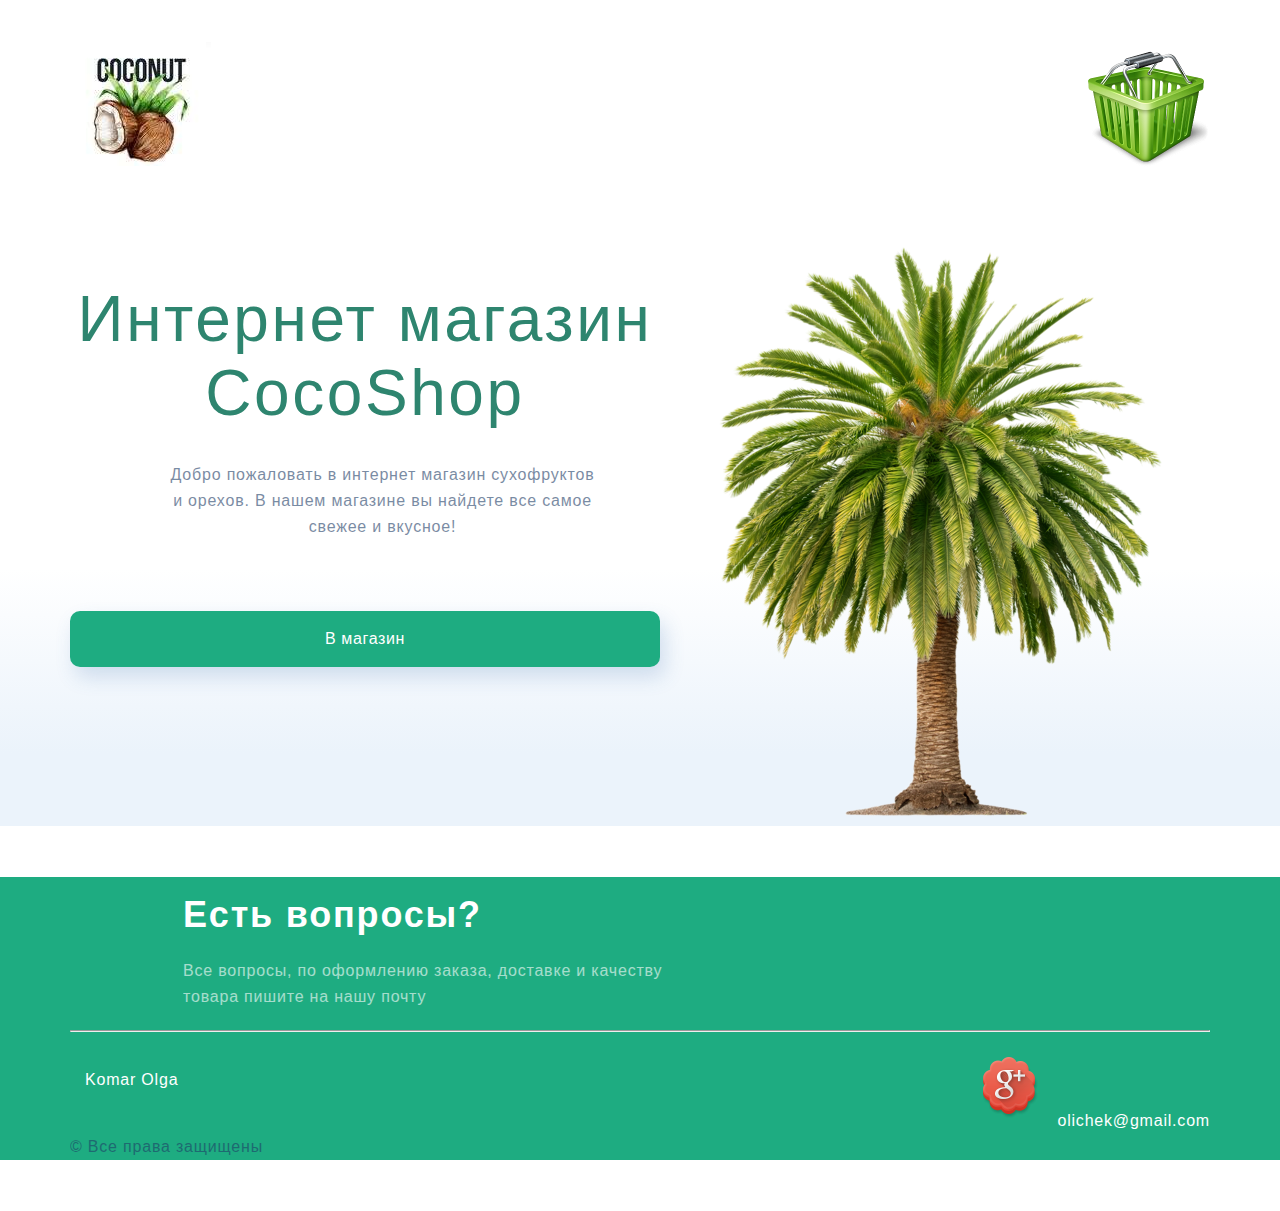
<file: web_store/src/main/resources/templates/index.html>
<!DOCTYPE html>
<html lang="en" xmlns:th="http://thymeleaf.org">

<head>
    <meta charset="UTF-8">
    <meta http-equiv="X-UA-Compatible" content="IE=edge">
    <meta name="viewport" content="width=device-width, initial-scale=1.0">
    <title>CocoShop</title>
    <link rel="stylesheet" href="style.css">
</head>
<body>
    <div class="top">
        <div class="container" style="display: flex; flex-direction: column; height: 100%;">
            <ul class="list">
                <li><a th:href="@{'/index'}"><img src="img/logo.jpg" alt="Главная"></a></li>
                <li><a th:href="@{'/card'}"><img src="img/cart.png" alt="Корзина"></a></li>
            </ul>
            <div class="" style="display: flex; flex-direction: row ">
                <div class="container" style="display: flex; flex-direction: column; height: 100%;">
                    <h1 class="heading_top">Интернет магазин CocoShop</h1>
                    <p class="parag parag1">Добро пожаловать в интернет магазин сухофруктов и орехов. В нашем магазине
                        вы
                        найдете все самое свежее и вкусное! </p>
                    <a th:href="@{'/products'}" class="top_button">В магазин</a>
                </div>
                <img class="background_right" src="img/palm.png">
            </div>
        </div>
    </div>

    <div class="footer ">
        <div class="container">
            <h3 class="heading3__footer"> Есть вопросы?</h3>
            <p class="parag__footer"> Все вопросы, по оформлению заказа, доставке и качеству товара пишите на нашу почту
            </p>
            <hr>
            <ul class="list__footer">
                <li style="margin: 15px;">Komar Olga</li>
                <li><a href="https://www.google.com/"><img src="img/googleplus.png" style="margin: 5px;"
                            alt="e-mail"></a>
                    olichek@gmail.com</li>
            </ul>
            <p class="parag copy"> &copy; Все права защищены</p>
        </div>
    </div>
</body>

</html>
</file>
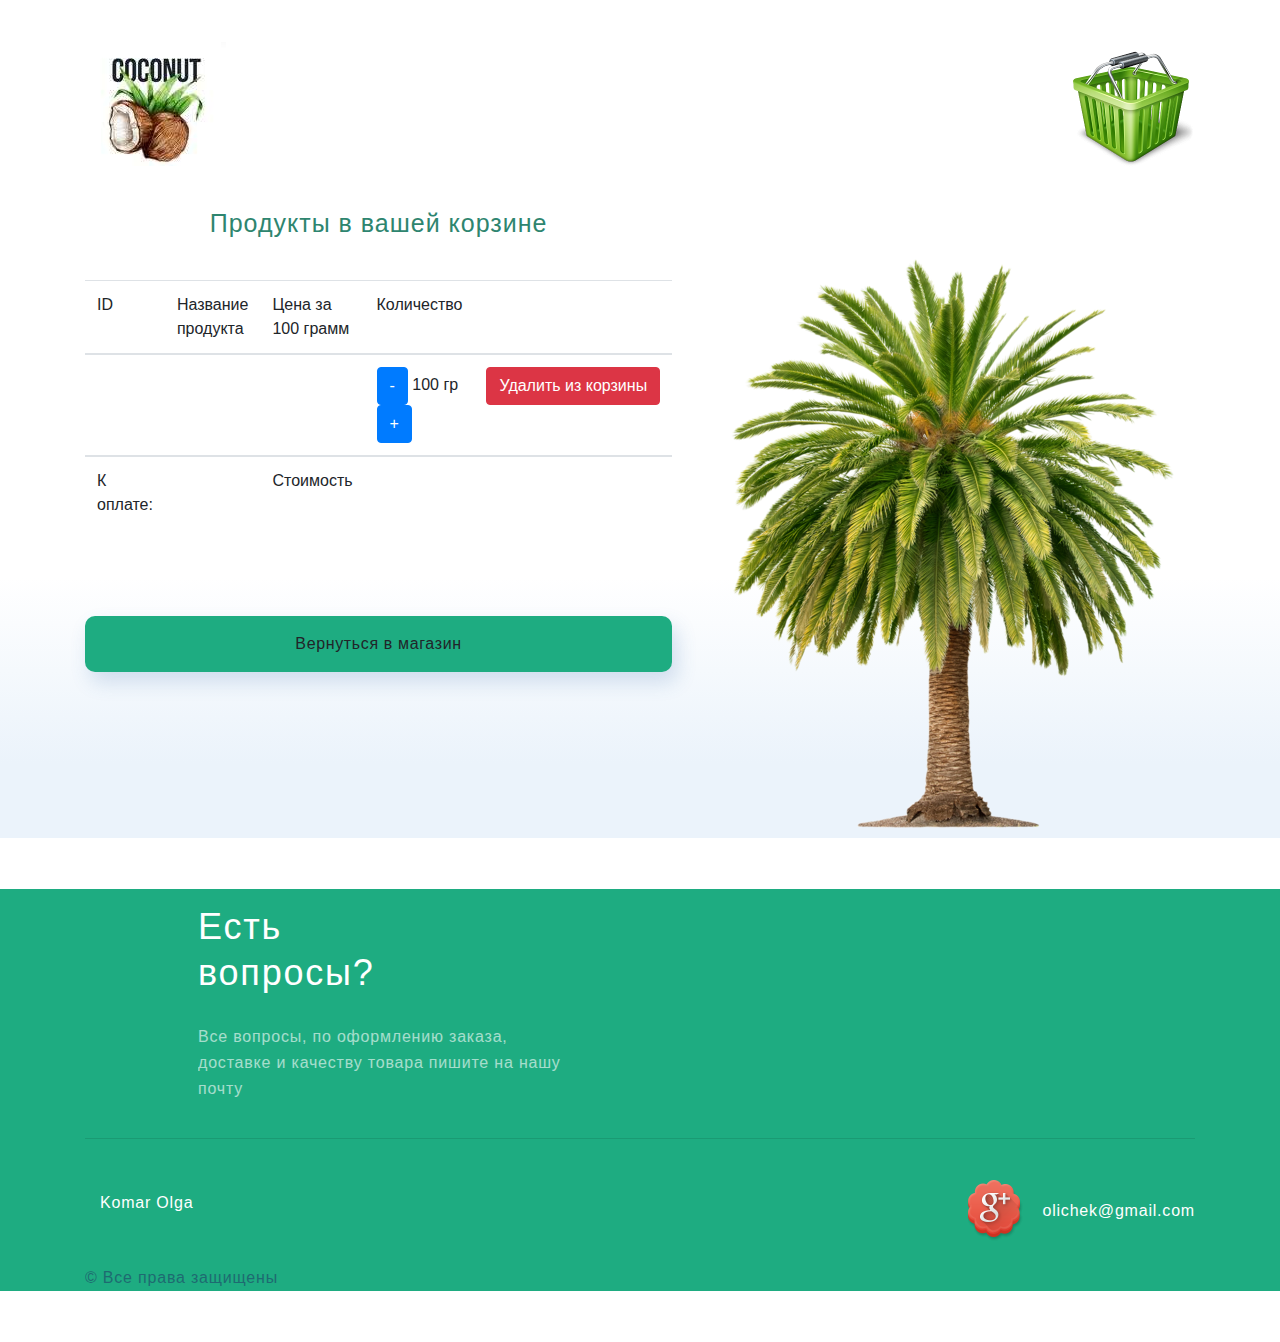
<file: web_store/src/main/resources/templates/card.html>
<!DOCTYPE html>
<html lang="en" xmlns:th="http://thymeleaf.org">

<head>
    <meta charset="UTF-8">
    <meta http-equiv="X-UA-Compatible" content="IE=edge">
    <meta name="viewport" content="width=device-width, initial-scale=1.0">
    <title>Ваш заказ</title>
    <link rel="stylesheet" href="style.css">
    <link rel="stylesheet" href="https://maxcdn.bootstrapcdn.com/bootstrap/4.1.3/css/bootstrap.min.css">
</head>
<body>
    <div class="top">
        <div class="container" style="display: flex; flex-direction: column; height: 100%;">
            <ul class="list">
                <li><a th:href="@{'/index'}"><img src="img/logo.jpg" alt="Главная"></a></li>
                <li><a th:href="@{'/card'}"><img src="img/cart.png" alt="Корзина"></a></li>
            </ul>
            <div class="" style="display: flex; flex-direction: row">
                <div class="" style="display: flex; flex-direction: column ">
                    <h3 class="product_header">Продукты в вашей корзине</h3>
                    <table class="table table-hover" cellpadding="0" cellspacing="0">
                        <tr>
                            <td>ID</td>
                            <td>Название продукта</td>
                            <td>Цена за 100 грамм</td>
                            <td>Количество</td>
                            <td></td>
                        </tr>
                        <tbody  th:each="pr : ${product}">
                            <tr>
                                <td><span th:text="${pr.id}"/></td>
                                <td><span th:text="${pr.name}"/></td>
                                <td>  <span th:text="${pr.price}+'$'"/> </td>
                                <td>
                                    <button class="btn btn-primary">-</button>
                                    100 гр
                                    <button class="btn btn-primary">+</button>
                                </td>
                                <td>
                                    <button class="btn btn-danger" ng-click="deleteStudent(s.id)">Удалить из корзины</button>
                                </td>
                            </tr>
                        </tbody>
                        <tr>
                            <td>К оплате:</td>
                            <td></td>
                            <td>Стоимость</td>
                            <td></td>
                        </tr>
                    </table>
                    <a th:href="@{'/products'}" class="top_button">Вернуться в магазин</a>
                </div>
                <img class="background_right" src="img/palm.png">
            </div>
        </div>
    </div>
    <div class="footer ">
        <div class="container">
            <h3 class="heading3__footer"> Есть вопросы?</h3>
            <p class="parag__footer"> Все вопросы, по оформлению заказа, доставке и качеству товара пишите на нашу почту
            </p>
            <hr>
            <ul class="list__footer">
                <li style="margin: 15px;">Komar Olga</li>
                <li><a href="https://www.google.com/"><img src="img/googleplus.png" style="margin: 5px;"
                            alt="e-mail"></a>
                    olichek@gmail.com</li>
            </ul>
            <p class="parag copy"> &copy; Все права защищены</p>
        </div>
    </div>
</body>

</html>
</file>
<file: web_store/src/main/resources/templates/style.css>
* {
    margin: 0;
    padding: 0;
}

.container {
    max-width: 1140px;
    margin: 0 auto;
}

.top {
    min-height: 768px;
    background: linear-gradient(0deg,
            #EBF3FB 8.84%, rgba(152, 195, 232, 0) 31.12%);
    padding-top: 42px;
}

.list {
    list-style-type: none;
    display: flex;
    justify-content: space-between;
}

.top_button {
    font-size: 16px;
    line-height: 26px;
    text-align: center;
    letter-spacing: 0.04em;
    color: #FFFFFF;
    background: #1eac81;
    box-shadow: 5px 10px 20px rgba(53, 110, 173, 0.2);
    border-radius: 10px;
    padding: 15px 50px;
    text-decoration: none;
    display: inline-block;
    margin-top: 71px;
}


.container {
    align-self: center;
    margin-bottom: 51px;
}

.background_right {
    height: 50%;
}

body {
    font-family: sans-serif;
}

.parag {
    font-size: 16px;
    line-height: 26px;
    color: #1F3F68;
    letter-spacing: 0.05em;
    opacity: 0.6;
}

.parag__text {
    width: 75%;
    margin: 32px auto 64px;
    color: #222222;
    opacity: 1;
    text-align: center;

}

.parag1 {
    width: 425px;
    text-align: center;
    margin-left: 100px;
}

.heading_top {
    font-size: 64px;
    color: #2e856f;
    text-align: center;
    font-weight: 300;
    line-height: 74px;
    letter-spacing: 0.04em;
    margin-bottom: 32px;
}

.heading3__footer {
    font-size: 36px;
    line-height: 46px;
    letter-spacing: 0.05em;
    color: #FFFFFF;
    padding-top: 15px;
    padding-left: 113px;
    width: 341px;
}

.product_header {
    font-size: 25px;
    color: #2e856f;
    text-align: center;
    font-weight: 300;
    line-height: 74px;
    letter-spacing: 0.04em;
    margin-bottom: 20px;
}

.parag__footer {
    font-size: 16px;
    line-height: 26px;
    letter-spacing: 0.05em;
    color: #FFFFFF;
    opacity: 0.6;
    width: 495px;
    padding-left: 113px;
    padding-top: 20px;
    padding-bottom: 20px;
}

.footer {
    background: #1eac81;
    margin-top: 10px;
}

.list__footer {
    list-style-type: none;
    font-size: 16px;
    line-height: 26px;
    letter-spacing: 0.05em;
    color: #FFFFFF;
    display: flex;
    justify-content: space-between;
    padding-top: 20px;

}


@media(max-width: 1024px) {
    .container {
        padding-left: 32px;
        padding-right: 32px;
    }

    .card_box {
        flex-direction: column;
        align-items: center;
    }

    .filed__content {
        margin-bottom: 32px;
    }

    .footer {
        width: 100%;
    }

    .heading3__footer {
        padding-left: 124px;
        padding-top: 47px;
        padding-bottom: 64px;
    }

    .list__footer {
        flex-direction: column;
        font-size: 16px;
        line-height: 26px;

    }
}

@media(max-width:667px) {
    .top {
        min-height: 376px;
        padding-bottom: 41px;
        box-sizing: border-box;
    }

    .head_file {
        display: flex;
        flex-direction: column;
        align-items: center;
        padding-top: 36px;
        background-image: none;

    }

    .heading_top {
        width: 100%;
        font-size: 32px;
        line-height: 37px;
        margin-bottom: 12px;
        text-align: center;
    }

    .parag1 {
        width: 100%;
        text-align: center;
    }

    .top_button {
        font-size: 12px;
        line-height: 26px;
        padding: 4px 8px;
        color: #094637;
    }

    .heading4 {
        font-size: 24px;
        line-height: 28px
    }

    .what-we-do {
        padding-top: 48px;
    }

    .card_box {
        padding-top: 32px;

    }

    .filed__content {
        width: 100%;
    }

    .parag__text {
        width: 100%;
    }

    .progect__text {
        font-size: 16px;
        line-height: 19px;
        text-align: right;
        top: 16px;
        right: 16px;
    }

    .progect__text__par {
        left: 16px;
        top: 26px;
        font-size: 16px;
        line-height: 19px;
    }

    .progect__parent {
        flex-direction: column;
        margin-top: 16px;
    }

    .progect__item__marg {
        margin-right: 0;
        margin-bottom: 16px;
    }

    .footer {
        width: 100%;
    }

    .heading3__footer {
        width: 100%;
        padding-left: 124px;
        padding-top: 47px;
        padding-bottom: 64px;
    }

    .parag__footer {
        width: 100%;
    }

    .list__footer {
        width: 100%;
        flex-direction: column;
        font-size: 16px;
        line-height: 26px;

    }
}
</file>
